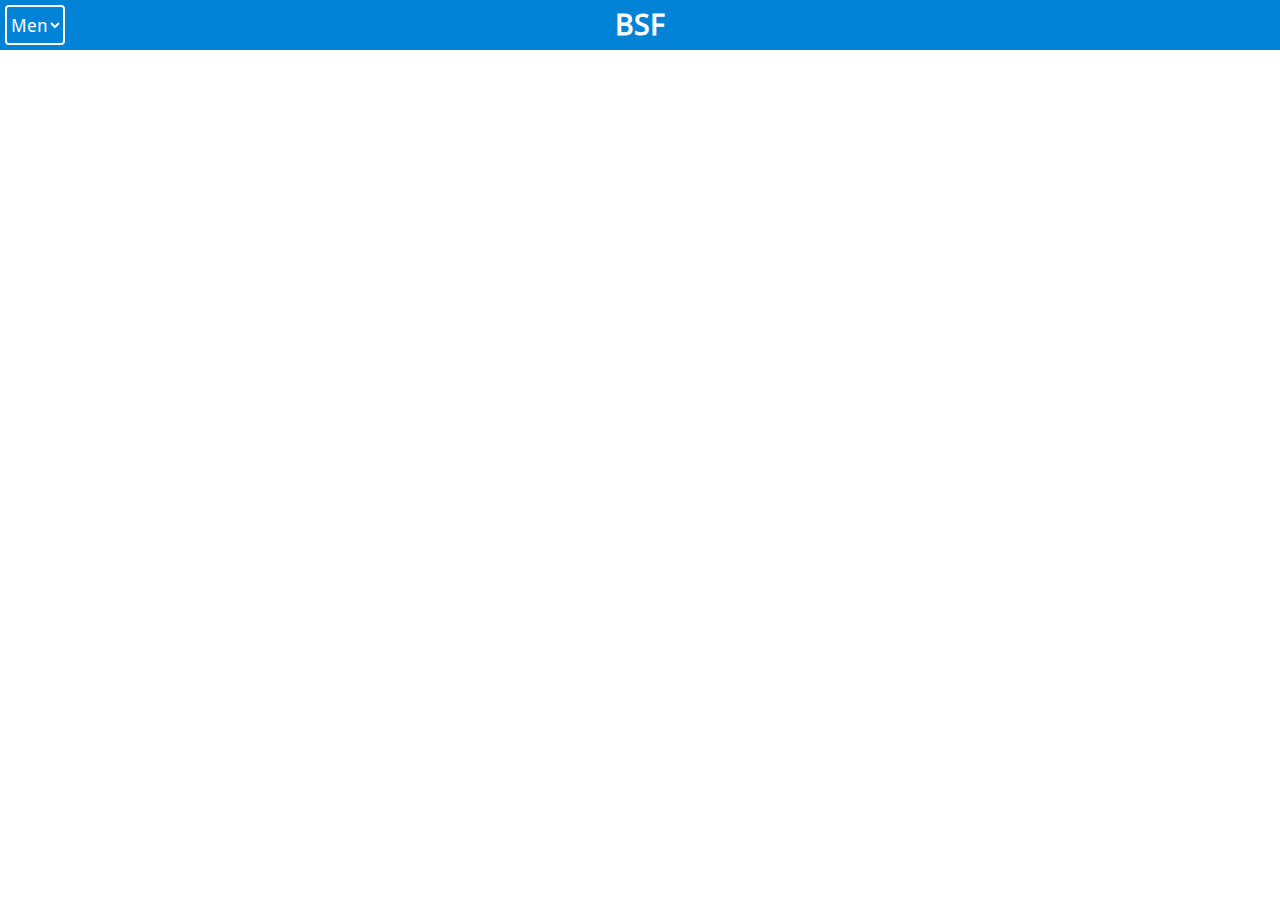
<file: blog.html>
<!DOCTYPE html>
<html lang="en">
<head>
    <meta charset="UTF-8">
    <title>Blog - Basic Css Framework</title>
    <link rel="stylesheet" href="css/blog.css">
</head>
<body>
    <nav class="header">
        <h3 class="brand">BSF</h3>
        <select class="menu">
            <option>Menu</option>
            <option value="">Home</option>
            <option value="">About</option>
            <option value="">Contact us</option>
            <option value="">Reach Us</option>
        </select>
    </nav><!-- main header -->
</body>
</html>
</file>
<file: css/blog.css>
*{
    margin: 0px;
    padding: 0px;
    font-family: droidSans;
}
@font-face{
    font-family: droidSans;
    src: url(../fonts/DroidSans.ttf);
}
.header{
    background: #0083d7;
    height: 50px;
    width: 100%;
    position: relative;
}
.header .brand{
    text-align: center;
    font-size: 30px;
    line-height: 50px;
    width: auto;
    color: white;
}
/* to move brand to right */
.header .brand.brand-right{
    text-align: right;
    margin-right: 15px;
}
.header .menu{
    position: absolute;
    left: 5px;
    top: 5px;
    height: 40px;
    width: 60px;
    border: 2px solid white;
    border-radius: 4px;
    background: none;
    color: white;
    font-size: 18px;
}
</file>
